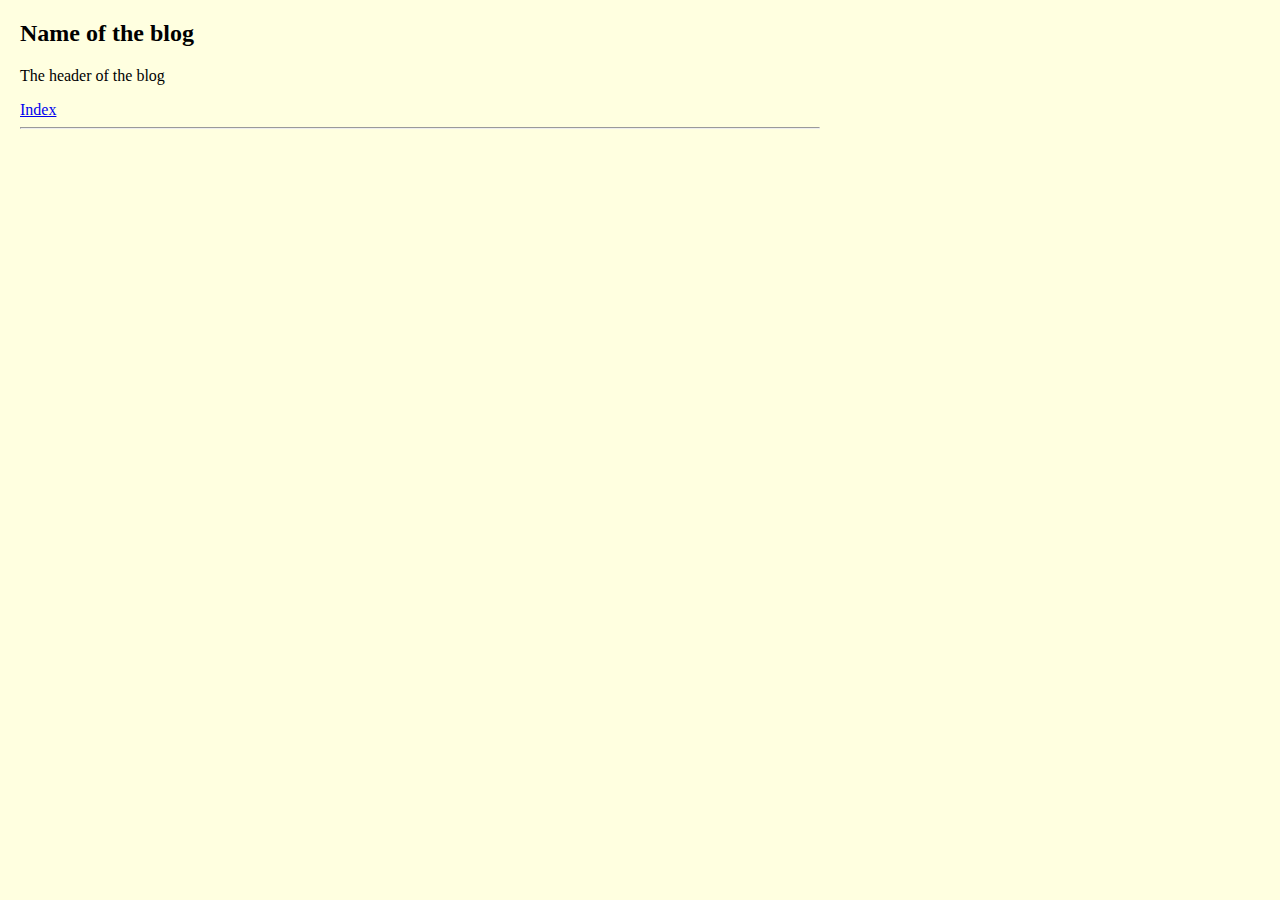
<file: source/top.html>
<!DOCTYPE html>
<html lang="fr" >
	<head>
		<meta charset="utf-8">
		<link href="data/css/blog.css" rel="stylesheet" />
		<title></title>
	</head>
	<body>
		<header>
			<h2>Name of the blog</h2>
		</header>
		<p>The header of the blog</p>
		<nav>
			<a href="index.html" >Index</a>
		</nav>
		<hr />
		<section>
</file>
<file: source/data/css/blog.css>
body {
	background-color: lightyellow;
	margin-left: 20px;
	max-width: 800px;
}
pre { 
	background-color: white; 
	padding: 10px;
	border: 1px solid black;
}
code .normal { color: black; }
code .keyword { color: blue; }
code .type { color: green; }
code .classname { color: green; }
</file>
